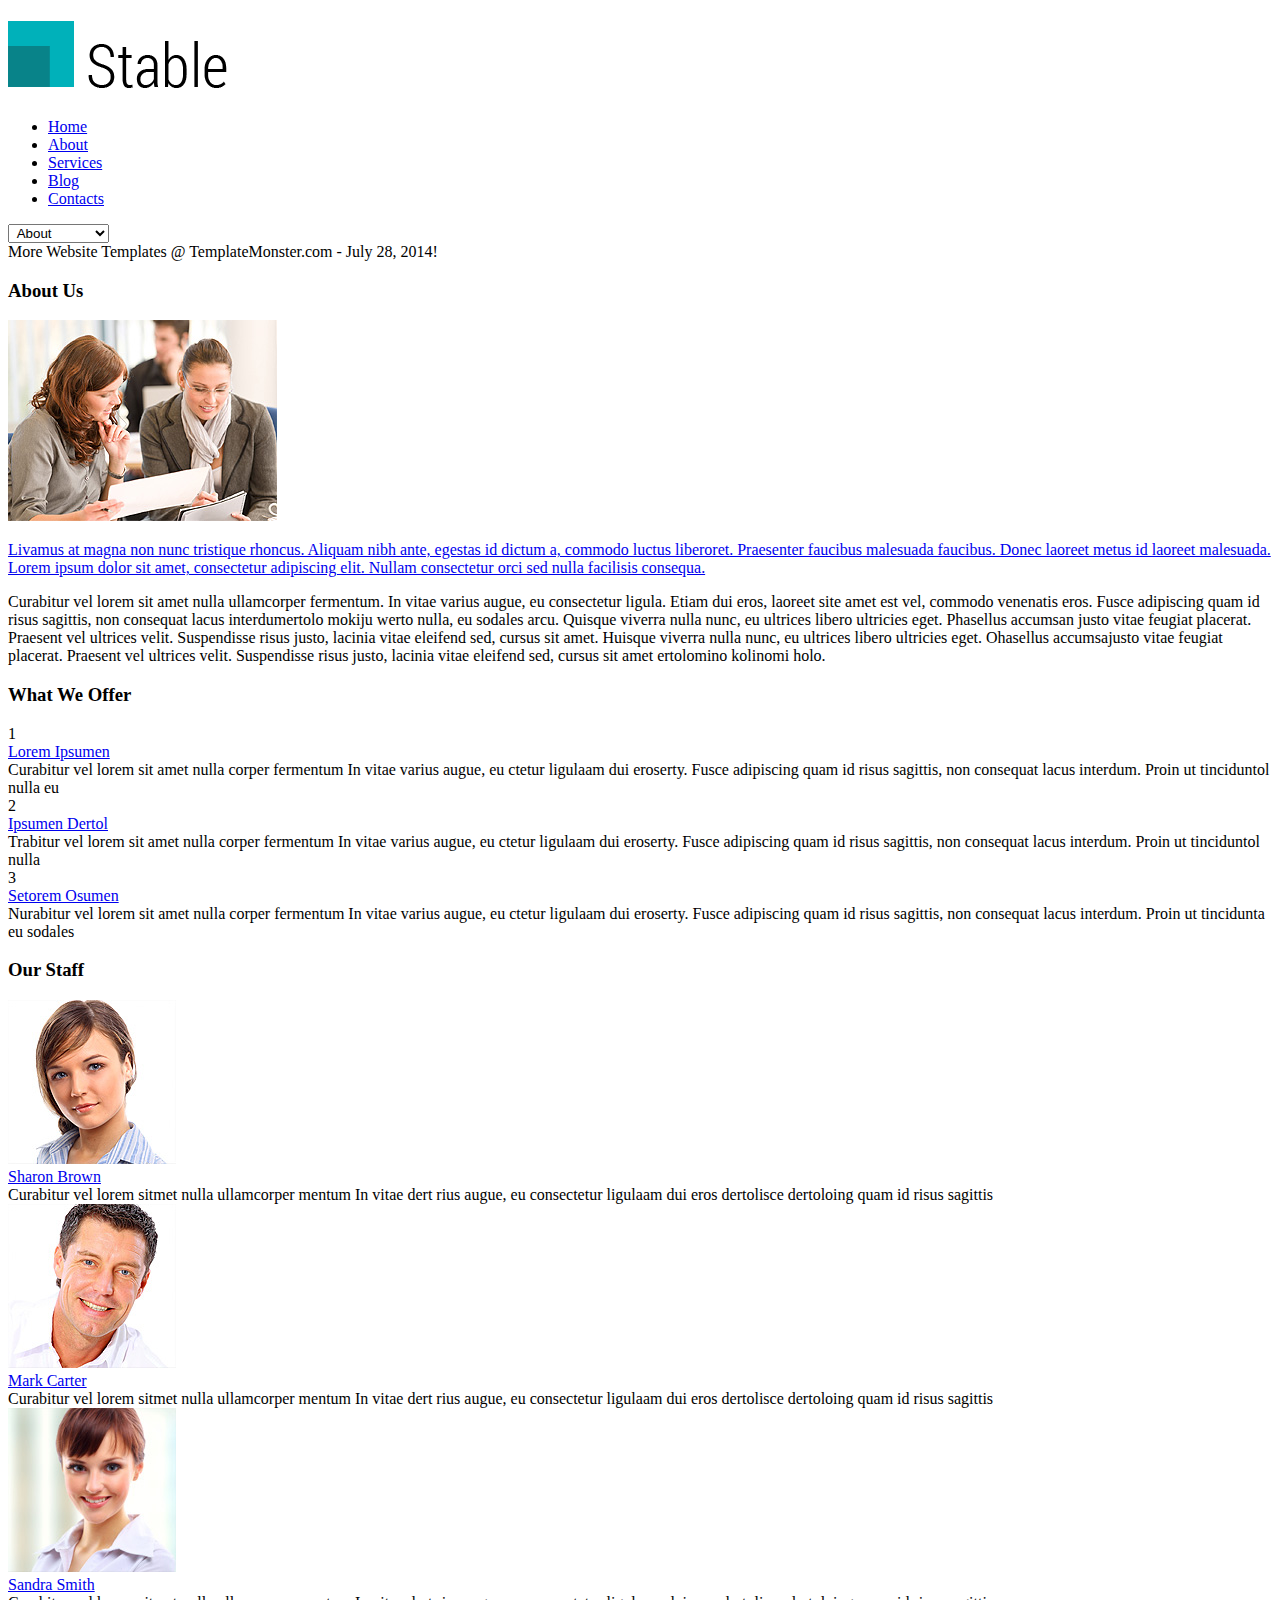
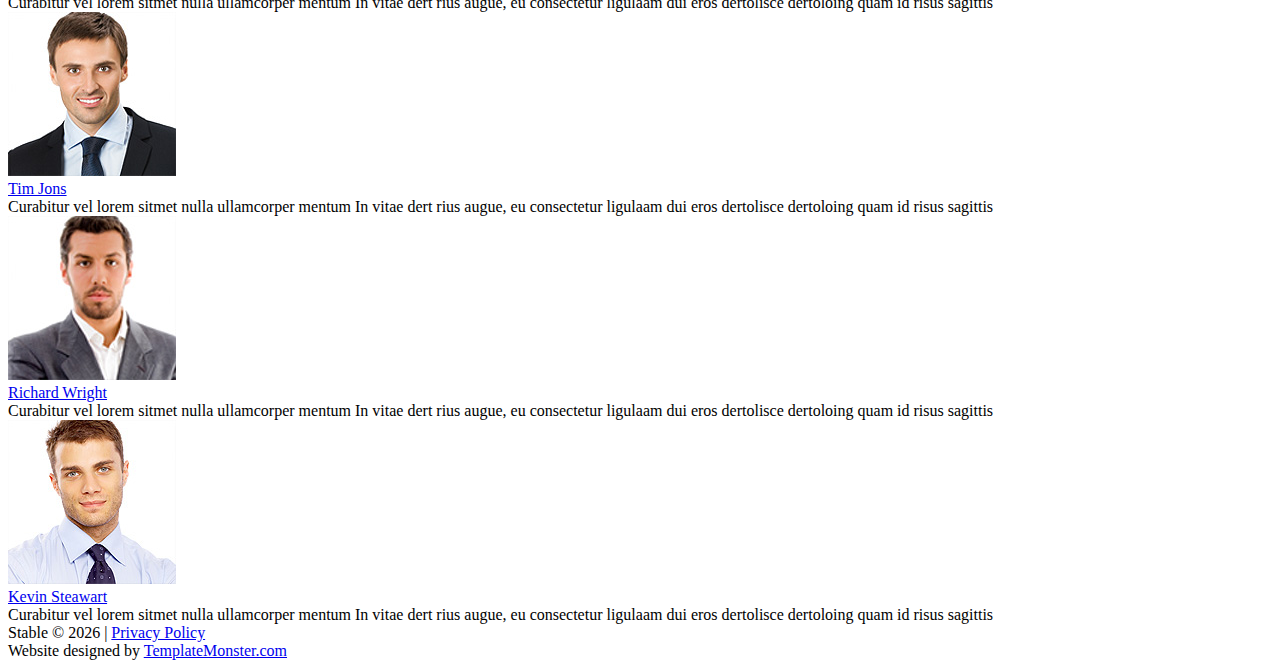
<file: stable/about.html>
<!DOCTYPE html>
<html lang="en">

<head>
  <title>About</title>
  <meta charset="utf-8">
  <meta name="format-detection" content="telephone=no" />
  <link rel="icon" href="images/favicon.ico">
  <link rel="shortcut icon" href="images/favicon.ico" />
  <!-- <link rel="stylesheet" href="css/style.css"> -->
  <script src="js/jquery.js"></script>
  <script src="js/jquery-migrate-1.1.1.js"></script>
  <script src="js/jquery.easing.1.3.js"></script>
  <script src="js/script.js"></script>
  <script src="js/superfish.js"></script>
  <script src="js/jquery.equalheights.js"></script>
  <script src="js/jquery.mobilemenu.js"></script>
  <script src="js/tmStickUp.js"></script>
  <script src="js/jquery.ui.totop.js"></script>
  <script>
    $(window).load(function () {
      $().UItoTop({ easingType: 'easeOutQuart' });
      $('#stuck_container').tmStickUp({});
    }); 
  </script>
  <!--[if lt IE 8]>
 <div style=' clear: both; text-align:center; position: relative;'>
   <a href="http://windows.microsoft.com/en-US/internet-explorer/products/ie/home?ocid=ie6_countdown_bannercode">
     <img src="http://storage.ie6countdown.com/assets/100/images/banners/warning_bar_0000_us.jpg" border="0" height="42" width="820" alt="You are using an outdated browser. For a faster, safer browsing experience, upgrade for free today." />
   </a>
</div>
<![endif]-->
  <!--[if lt IE 9]>
<script src="js/html5shiv.js"></script>
<link rel="stylesheet" media="screen" href="css/ie.css">
<![endif]-->
</head>

<body>
  <!--==============================
              header
=================================-->
  <header>
    <div class="container">
      <div class="row">
        <div class="grid_12 rel">
          <h1>
            <a href="index.html">
              <img src="images/logo.png" alt="Logo alt">
            </a>
          </h1>
        </div>
      </div>
    </div>
    <section id="stuck_container">
      <!--==============================
              Stuck menu
  =================================-->
      <div class="container">
        <div class="row">
          <div class="grid_12 ">
            <div class="navigation ">
              <nav>
                <ul class="sf-menu">
                  <li><a href="index.html">Home</a></li>
                  <li class="current"><a href="about.html">About</a></li>
                  <li><a href="services.html">Services</a></li>
                  <li><a href="blog.html">Blog</a></li>
                  <li><a href="contacts.html">Contacts</a></li>
                </ul>
              </nav>
              <div class="clear"></div>
            </div>
            <div class="clear"></div>
          </div>
        </div>
      </div>
    </section>
  </header>
  <!--=====================
          Content
======================-->
  <section id="content">
    <div class="ic">More Website Templates @ TemplateMonster.com - July 28, 2014!</div>
    <div class="container">
      <div class="row">
        <div class="grid_12">
          <h3>About Us</h3>
          <img src="images/page2_img.jpg" alt="" class="img_inner fleft">
          <div class="extra_wrapper">
            <p class="fwn"><a href="#">Livamus at magna non nunc tristique rhoncus. Aliquam nibh ante, egestas id dictum
                a, commodo luctus liberoret. Praesenter faucibus malesuada faucibus. Donec laoreet metus id laoreet
                malesuada. Lorem ipsum dolor sit amet, consectetur adipiscing elit. Nullam consectetur orci sed nulla
                facilisis consequa. </a></p>
            Curabitur vel lorem sit amet nulla ullamcorper fermentum. In vitae varius augue, eu consectetur ligula.
            Etiam dui eros, laoreet site amet est vel, commodo venenatis eros. Fusce adipiscing quam id risus sagittis,
            non consequat lacus interdumertolo mokiju werto nulla, eu sodales arcu. Quisque viverra nulla nunc, eu
            ultrices libero ultricies eget. Phasellus accumsan justo vitae feugiat placerat. Praesent vel ultrices
            velit. Suspendisse risus justo, lacinia vitae eleifend sed, cursus sit amet. Huisque viverra nulla nunc, eu
            ultrices libero ultricies eget. Ohasellus accumsajusto vitae feugiat placerat. Praesent vel ultrices velit.
            Suspendisse risus justo, lacinia vitae eleifend sed, cursus sit amet ertolomino kolinomi holo.
          </div>
        </div>
      </div>
    </div>
    <article class="content_gray offset__1">
      <div class="container">
        <div class="row">
          <div class="grid_12">
            <h3>What We Offer</h3>
          </div>
          <div class="grid_4">
            <div class="block-3">
              <div class="count">1</div>
              <div class="extra_wrapper">
                <div class="text1"><a href="#">Lorem Ipsumen</a></div>
                Curabitur vel lorem sit amet nulla corper fermentum In vitae varius augue, eu ctetur ligulaam dui
                eroserty. Fusce adipiscing quam id risus sagittis, non consequat lacus interdum. Proin ut tinciduntol
                nulla eu
              </div>
            </div>
          </div>
          <div class="grid_4">
            <div class="block-3">
              <div class="count">2</div>
              <div class="extra_wrapper">
                <div class="text1"><a href="#"> Ipsumen Dertol</a></div>
                Trabitur vel lorem sit amet nulla corper fermentum In vitae varius augue, eu ctetur ligulaam dui
                eroserty. Fusce adipiscing quam id risus sagittis, non consequat lacus interdum. Proin ut tinciduntol
                nulla
              </div>
            </div>
          </div>
          <div class="grid_4">
            <div class="block-3">
              <div class="count">3</div>
              <div class="extra_wrapper">
                <div class="text1"><a href="#">Setorem Osumen</a></div>
                Nurabitur vel lorem sit amet nulla corper fermentum In vitae varius augue, eu ctetur ligulaam dui
                eroserty. Fusce adipiscing quam id risus sagittis, non consequat lacus interdum. Proin ut tincidunta eu
                sodales
              </div>
            </div>
          </div>
        </div>
      </div>
    </article>
    <div class="container">
      <div class="row">
        <div class="grid_12">
          <h3>Our Staff</h3>
        </div>
        <div class="grid_2">
          <img src="images/page2_img1.jpg" alt="" class="bord_img">
          <div class="text2"><a href="#">Sharon Brown</a></div>Curabitur vel lorem sitmet nulla ullamcorper mentum In
          vitae dert rius augue, eu consectetur ligulaam dui eros dertolisce dertoloing quam id risus sagittis
        </div>
        <div class="grid_2">
          <img src="images/page2_img2.jpg" alt="" class="bord_img">
          <div class="text2"><a href="#">Mark Carter</a></div>Curabitur vel lorem sitmet nulla ullamcorper mentum In
          vitae dert rius augue, eu consectetur ligulaam dui eros dertolisce dertoloing quam id risus sagittis
        </div>
        <div class="grid_2">
          <img src="images/page2_img3.jpg" alt="" class="bord_img">
          <div class="text2"><a href="#">Sandra Smith</a></div>Curabitur vel lorem sitmet nulla ullamcorper mentum In
          vitae dert rius augue, eu consectetur ligulaam dui eros dertolisce dertoloing quam id risus sagittis
        </div>
        <div class="grid_2">
          <img src="images/page2_img4.jpg" alt="" class="bord_img">
          <div class="text2"><a href="#">Tim Jons</a></div>Curabitur vel lorem sitmet nulla ullamcorper mentum In vitae
          dert rius augue, eu consectetur ligulaam dui eros dertolisce dertoloing quam id risus sagittis
        </div>
        <div class="grid_2">
          <img src="images/page2_img5.jpg" alt="" class="bord_img">
          <div class="text2"><a href="#">Richard Wright</a></div>Curabitur vel lorem sitmet nulla ullamcorper mentum In
          vitae dert rius augue, eu consectetur ligulaam dui eros dertolisce dertoloing quam id risus sagittis
        </div>
        <div class="grid_2">
          <img src="images/page2_img6.jpg" alt="" class="bord_img">
          <div class="text2"><a href="#">Kevin Steawart</a></div>Curabitur vel lorem sitmet nulla ullamcorper mentum In
          vitae dert rius augue, eu consectetur ligulaam dui eros dertolisce dertoloing quam id risus sagittis
        </div>
      </div>
    </div>
  </section>
  <!--==============================
              footer
=================================-->
  <footer id="footer">
    <div class="container">
      <div class="row">
        <div class="grid_12">
          <div class="copyright"><span class="brand">Stable</span> &copy; <span id="copyright-year"></span> | <a
              href="#">Privacy Policy</a>
            <div class="sub-copy">Website designed by <a href="http://www.templatemonster.com/"
                rel="nofollow">TemplateMonster.com</a></div>
          </div>
        </div>
      </div>
    </div>
  </footer>
  <a href="#" id="toTop" class="fa fa-chevron-up"></a>
</body>

</html>
</file>
<file: stable/css/ie.css>
/*.block1_count {
	behavior: url(js/PIE.htc);
	position: relative;
}*/

body {
	min-width: 1120px;
}

#form .invalid .error-message, 
#form .empty .empty-message {
	display: block;

}

#form .error-message, 
#form .empty-message {
	display: none;
}

.support:hover img  {
	filter:progid:DXImageTransform.Microsoft.Alpha(opacity=40);
}


#contact-form .contact-form-loader  {
	display: none;
}

#contact-form.loading .contact-form-loader  {
	display: block;
}
</file>
<file: stable/css/style.css>
@import '../css/grid.css';
@import '../css/font-awesome.css';
@import url(//fonts.googleapis.com/css?family=Open+Sans:400);
@import url(//fonts.googleapis.com/css?family=Open+Sans:300);
@import url(//fonts.googleapis.com/css?family=Open+Sans:600);
@import url(//fonts.googleapis.com/css?family=Open+Sans:700);
@import url(//fonts.googleapis.com/css?family=Open+Sans:300italic);
@import url(//fonts.googleapis.com/css?family=Roboto+Condensed:400);
@import url(//fonts.googleapis.com/css?family=Roboto+Condensed:300);
.navigation {
  z-index: 999;
  position: relative;
  padding: 35px 0;
}
.navigation .sf-menu {
  z-index: 990;
  text-align: center;
  position: relative;
}
.navigation nav {
  position: relative;
  padding: 0;
}
.select-menu {
  display: none !important;
}
.sf-menu ul {
  position: absolute;
  top: -999px;
  display: none;
}
.sf-menu > li > ul > li {
  float: none;
  position: static;
}
.sf-menu > li {
  float: left;
  font-weight: 300;
  position: relative;
  font-size: 18px;
  line-height: 22px;
}
.sf-menu > li + li {
  margin-left: 43px;
}
.sf-menu > li + li:after {
  content: '';
  background: url(../images/menu_sep.png) 0 0 no-repeat;
  height: 5px;
  width: 5px;
  position: absolute;
  left: -20px;
  top: 10px;
}
.sf-menu > li > a {
  position: relative;
  color: #ffffff;
  text-align: center;
}
.sf-menu > li > a.sf-with-ul:after {
  content: '';
  position: absolute;
  width: 5px;
  bottom: 15px;
  left: 50%;
  bottom: -5px;
  pointer-events: none;
  z-index: 999;
  width: 0;
  height: 0;
  border-style: solid;
  border-width: 3px 3px 0 3px;
  border-color: #fff transparent transparent transparent;
}
.sf-menu > li.sfHover > a,
.sf-menu > li.current > a,
.sf-menu > li > a:hover {
  color: #00b1ba;
}
/*==================================RESPONSIVE LAYOUTS===============================================*/
@media only screen and (max-width: 767px) {
  .navigation {
    float: none !important;
    padding: 10px 0px 10px !important;
    clear: both;
    margin: 0;
    width: auto;
    min-height: 0px;
  }
  .navigation nav {
    border: none !important;
    float: none !important;
    font: 12px/15px Arial, Helvetica, sans-serif;
    text-transform: uppercase;
    color: #927c67;
    margin: 0 auto;
    padding-left: 0 !important;
  }
  .navigation nav ul {
    border: none;
  }
  .sf-menu {
    display: none !important;
    float: none;
  }
  .select-menu {
    font: 12px/15px Arial, Helvetica, sans-serif;
    color: #202020;
    width: 100%;
    margin: 0 auto;
    float: none;
    outline: none;
    display: block !important;
    border: 2px solid #fff ;
  }
}
#stuck_container {
  -webkit-transition: all 0.4s ease;
  -moz-transition: all 0.4s ease;
  -ms-transition: all 0.4s ease;
  -o-transition: all 0.4s ease;
  transition: all 0.4s ease;
  z-index: 998 !important;
}
#stuck_container .isStuck {
  -webkit-transition: all 0.2s ease;
  -moz-transition: all 0.2s ease;
  -ms-transition: all 0.2s ease;
  -o-transition: all 0.2s ease;
  transition: all 0.2s ease;
}
#stuck_container .isStuck .menuBox {
  margin: 0;
  -webkit-transition: 0.4s ease;
  transition: 0.4s ease;
}
@media only screen and (min-width: 979px) {
  .isStuck {
    background-color: #000;
    box-shadow: 0 5px 5px rgba(0, 0, 0, 0.15);
  }
}
@media only screen and (max-width: 979px) {
  #stuck_container {
    position: relative !important;
    box-shadow: none;
  }
  .pseudoStickyBlock {
    height: 0 !important;
  }
}
html {
  width: 100%;
}
a[href^="tel:"] {
  color: inherit;
  text-decoration: none;
}
sss * {
  -webkit-text-size-adjust: none;
}
body {
  position: relative;
  background: #00b1ba;
  color: #000000;
  font: 300 14px/20px 'Open Sans', sans-serif;
}

.ic {
	border:0;
	float:right;
	background:#fff;
	color:#f00;
	width:50%;
	line-height:10px;
	font-size:10px;
	margin:-220% 0 0 0;
	overflow:hidden;
	padding:0
}

strong {
  font-weight: 700;
}
address {
  font-style: normal;
}
p {
  margin-bottom: 20px;
}
p.offset__1 {
  margin-bottom: 13px;
}
input,
textarea {
  border-radius: 0 !important;
  outline: none !important;
  -webkit-appearance: none;
}
img {
  max-width: 100%;
}
/****Heads****/
h1,
h2,
h3,
h4,
h5,
h6 {
  font-weight: 300;
  color: #000000;
  font-family: 'Roboto Condensed', sans-serif;
}
h2 {
  color: #00b1ba;
  font-size: 55px;
  line-height: 72px;
  margin-top: -18px;
  margin-bottom: 32px;
}
h2.head__1 {
  padding-top: 74px;
  font-size: 72px;
  margin-bottom: 26px;
  color: #000000;
}
h3 {
  font-size: 36px;
  line-height: 72px;
  padding-top: 52px;
  margin-bottom: 17px;
}
h3.head__1 {
  margin-bottom: 12px;
  padding-top: 15px;
}
h4 {
  font-size: 28px;
  line-height: 36px;
  font-weight: normal;
  padding-top: 60px;
  margin-bottom: 26px;
}
/****Lists****/
ul {
  padding: 0;
  margin: 0;
  list-style: none;
}
.list-1 {
  padding-top: 1px;
}
.list-1 li {
  color: #5e5d5d;
  position: relative;
  padding-left: 26px;
  font-weight: normal;
}
.list-1 li:after {
  top: 1px;
  color: #929191;
  content: '';
  font: 14px/20px 'FontAwesome';
  position: absolute;
  left: 0;
  top: 0;
}
.list-1 li + li {
  margin-top: 10px;
}
.cont_address {
  font-weight: normal;
  color: #5e5d5d;
}
.cont_address li + li {
  margin-top: 10px;
}
/****Links****/
a {
  text-decoration: none;
  color: inherit;
  outline: none;
  -webkit-transition: 0.5s ease;
  transition: 0.5s ease;
}
a:hover {
  color: #00b1ba;
}
.link-1 {
  color: #464545;
  font-size: 22px;
  line-height: 36px;
  display: inline-block;
  margin-top: 4px;
  font: 22px/36px 'Roboto Condensed', sans-serif;
}
.btn {
  float: right;
  display: block;
  color: #ffffff;
  font: 20px/24px 'Roboto Condensed', sans-serif;
  padding: 5px 17px 6px;
  background-color: #00b1ba;
}
.btn:hover {
  background-color: #000000;
  color: #ffffff;
}
/****classes****/
.mb0 {
  margin-bottom: 0px !important;
}
.m0 {
  margin: 0 !important;
}
.pad0 {
  padding: 0 !important;
}
.img_inner {
  max-width: 100%;
  -webkit-box-sizing: border-box;
  -moz-box-sizing: border-box;
  box-sizing: border-box;
  margin-bottom: 10px;
  margin-top: 4px;
}
.img_inner.fleft {
  float: left;
  width: auto !important;
  margin-right: 30px;
  margin-bottom: 0px;
}
.img_inner.fleft.noresize {
  margin-right: 20px;
  margin-top: 5px;
}
.img_fright {
  position: relative;
  top: -1px;
  margin-left: 20px;
  float: right;
}
.oh {
  overflow: hidden;
}
.fwn {
  font-weight: normal;
}
.fright {
  float: right !important;
}
.upp {
  text-transform: uppercase;
}
.alright {
  text-align: right;
}
.ta__center {
  text-align: center;
}
.ta__left {
  text-align: left;
}
.td__underline {
  text-decoration: underline;
}
.fw_med {
  font-weight: 500;
}
.wrapper,
.extra_wrapper {
  overflow: hidden;
}
.clear {
  float: none !important;
  clear: both;
}
.oh {
  overflow: hidden;
}
.nowrap {
  white-space: nowrap;
}
.rel {
  position: relative;
}
/*header*/
header {
  color: #e6e5e5;
  display: block;
  position: relative;
  z-index: 999;
  padding: 18px 0 77px;
  background: url(../images/slide.jpg) center 0 no-repeat;
}
header .rel {
  z-index: 999;
}
header h1 {
  text-align: center;
  z-index: 999;
  float: left;
  margin-bottom: 10px;
}
header h1 a {
  display: block;
  overflow: hidden;
  font-size: 0;
  line-height: 0;
  -webkit-transition: 0s ease;
  transition: 0s ease;
}
header h1.stuck_head {
  opacity: 0;
}
.page1_header {
  font-weight: 300;
  font-size: 30px;
  line-height: 36px;
  padding-top: 13px;
}
.page1_header .banner {
  background-color: #088389;
  color: #ffffff;
  display: block;
  width: 50%;
  text-align: center;
  float: left;
  font-size: 18px;
  padding: 59px 0 14px;
}
.page1_header .banner .fa {
  margin-bottom: 27px;
  display: block;
  font-size: 72px;
  line-height: 48px;
}
.page1_header .banner:first-child + .banner {
  background-color: #00b1ba;
}
.page1_header .banner:first-child + .banner + .banner {
  background-color: #00b1ba;
}
.page1_header .banner + .banner + .banner {
  padding-top: 63px;
  padding-bottom: 13px;
}
.page1_header .banner.maxheight1 .fa {
  margin-bottom: 26px;
}
.page1_header .banner:hover {
  background-color: #000000 !important;
}
/****Content****/
#content {
  background-color: #fff;
  padding-bottom: 71px;
}
#content .content_gray {
  background-color: #fafdfe;
  border-top: 1px solid #5c5c5c;
  border-bottom: 1px solid #5c5c5c;
  padding-bottom: 65px;
}
#content .content_gray.offset__1 {
  margin-top: 70px;
}
#content .content_gray.offset__2 {
  margin-top: 71px;
}
#content .content_gray.offset__2 h3 {
  margin-bottom: 12px;
}
/****Non suppage set****/
.page1 header {
  border-bottom: 1px solid #fff;
  padding-bottom: 51px;
}
.page1 #content {
  padding-bottom: 68px;
}
.page1 h3 {
  padding-top: 52px;
  margin-bottom: 10px;
}
/****Blocks****/
.block-1 {
  font: 20px/30px 'Roboto Condensed', sans-serif;
  background-color: #088389;
  color: #ffffff;
  font-size: 20px;
  line-height: 30px;
  padding: 34px 0 18px;
}
.block-1 .support {
  margin-top: -13px;
  display: block;
}
.block-1 .support:hover {
  opacity: 0.4;
}
.block-1 .block-1_count {
  font-weight: 300;
  float: left;
  width: 100px;
  font-size: 72px;
  line-height: 58px;
}
.greet {
  padding: 0 70px 60px;
}
.greet p {
  font-size: 16px;
  margin-bottom: 22px;
}
.bq1 {
  position: relative;
  top: 3px;
  background-color: #f2f5f6;
  padding: 31px 57px 40px 58px;
  color: #626161;
}
.bq1 p {
  font-style: italic;
  margin-bottom: 11px;
}
.bq1 span {
  display: block;
  float: right;
  font-size: 16px;
  font-weight: 600;
}
.bq1 + .bq1 {
  margin-top: 56px;
}
.block-2 {
  overflow: hidden;
}
.block-2 + .block-2 {
  margin-top: 36px;
}
.block-2 + .block-2.offset__1 {
  margin-top: 62px;
}
.block-3 {
  margin-top: -2px;
}
.block-3 .count {
  background-color: #00b1ba;
  color: #ffffff;
  width: 68px;
  height: 68px;
  text-align: center;
  float: left;
  margin-right: 32px;
  font: 300 36px/68px 'Roboto Condensed', sans-serif;
  border-radius: 500px;
}
.bord_img {
  margin-top: -2px;
  width: 100%;
  -webkit-box-sizing: border-box;
  -moz-box-sizing: border-box;
  box-sizing: border-box;
  margin-bottom: 34px;
  border: 1px solid #b6b3b3;
}
.blog {
  padding-top: 38px;
  overflow: hidden;
}
.blog .extra_wrapper {
  overflow: visible;
}
.blog time {
  margin-right: 32px;
  padding-top: 42px;
  float: left;
  text-align: center;
  display: block;
  font: 300 18px/24px 'Roboto Condensed', sans-serif;
}
.blog time .count {
  background-color: #00b1ba;
  color: #ffffff;
  width: 68px;
  height: 68px;
  display: block;
  text-align: center;
  font: 300 36px/67px 'Roboto Condensed', sans-serif;
  border-radius: 500px;
  margin-bottom: 10px;
}
.blog time strong {
  margin-bottom: 3px;
  font-weight: normal;
  display: block;
  font-size: 24px;
}
.blog p {
  overflow: hidden;
}
.blog p em {
  font-style: italic;
  display: block;
}
.blog .comment {
  display: block;
  float: right;
  margin-right: 20px;
  margin-top: -3px;
  font: 18px/24px 'Roboto Condensed', sans-serif;
}
.blog .comment .fa {
  margin-right: 7px;
  color: #00b1ba;
  margin-top: 1px;
  font-size: 30px;
  line-height: 22px;
}
.blog .link-1 {
  margin-top: 18px;
}
.blog + .blog {
  margin-top: 24px;
}
/****Separators****/
/****Text styles****/
.text1 {
  font: 24px/20px 'Roboto Condensed', sans-serif;
  margin-bottom: 20px;
}
.text2 {
  font-size: 16px;
  line-height: 20px;
  font-weight: 600;
  margin-bottom: 8px;
  color: #5e5d5d;
}
.text3 {
  font-size: 18px;
  line-height: 20px;
  display: block;
}
.color1 {
  color: #00b1ba;
}
.color1 a:hover,
a.color1:hover {
  color: #464545;
}
.color2 {
  color: #464545;
}
.color3 {
  color: #5e5d5d;
}
/****Map****/
.map {
  overflow: hidden;
  padding-top: 1px;
}
.map figure {
  position: relative;
  display: block;
  width: 100%;
  -webkit-box-sizing: border-box;
  -moz-box-sizing: border-box;
  box-sizing: border-box;
}
.map figure iframe {
  width: 100%;
  height: 399px;
  max-width: 100%;
}
.address1 {
  display: block;
  float: left;
}
.address1 + .address1 {
  margin-left: 70px;
}
.address1 dt {
  margin-bottom: 13px;
}
.address1 dd span {
  min-width: 144px;
  display: inline-block;
  text-align: left;
}
.address1 dd span.col1 {
  min-width: 0;
}
/**Footer**/
#footer {
  padding: 25px 0;
  border-top: 1px solid #5c5c5c;
}
#footer a:hover {
  color: #ffffff;
}
#footer .copyright {
  font-weight: normal;
  color: #4b4a4a;
}
#footer .copyright .brand {
  position: relative;
  top: -4px;
  color: #000000;
  font: 300 24px/20px 'Roboto Condensed', sans-serif;
}
#footer .copyright .sub-copy {
  padding-top: 3px;
  color: #6d6a6a;
}
#toTop {
  display: none;
  text-decoration: none;
  position: fixed;
  bottom: 40px;
  left: 51%;
  margin-left: 640px;
  overflow: hidden;
  border: none;
  background-color: #6b6b6b;
  color: #ffffff;
  width: 38px;
  height: 49px;
  font-size: 22px;
  line-height: 49px;
  text-align: center;
  z-index: 20;
  -webkit-transition: color 0.5s ease;
  transition: color 0.5s ease;
}
#toTop:hover {
  outline: none;
  color: #00b1ba;
}
/*==================================RESPONSIVE LAYOUTS===============================================*/
@media only screen and (max-width: 1199px) {
  .extra_wrapper {
    overflow: visible;
  }
  .banner {
    -webkit-box-sizing: border-box;
    -moz-box-sizing: border-box;
    box-sizing: border-box;
    padding-left: 10px !important;
    padding-right: 10px !important;
  }
  h2 {
    margin-top: 0;
  }
  h3 {
    font-size: 26px;
  }
  .text1 {
    font-size: 20px;
  }
  .page1 header {
    -webkit-background-size: auto 100% !important;
    background-size: auto 100% !important;
  }
  .comment {
    margin-left: 10px;
  }
}
@media only screen and (max-width: 979px) {
  .map figure,
  .map figure iframe,
  #form input,
  #form textarea,
  #form .success {
    width: 100% !important;
    float: none !important;
  }
  #form .success {
    -webkit-box-sizing: border-box;
    -moz-box-sizing: border-box;
    box-sizing: border-box;
  }
  .map figure {
    height: auto !important;
    margin-bottom: 15px;
  }
  .nowrap {
    white-space: normal;
  }
  .img_inner.fleft {
    margin-bottom: 20px;
  }
}
@media only screen and (max-width: 767px) {
  .fright {
    float: none !important;
  }
  #contact-form {
    padding-top: 30px;
  }
  .text2.color1 {
    margin-top: 30px;
  }
  .address1 + .address1 {
    margin-left: 60px;
  }
  .page1 header {
    padding-bottom: 45px;
  }
  .support {
    margin-top: 0 !important;
  }
  .block-1 .block-1_count {
    margin-bottom: 30px;
  }
  .banner {
    margin-bottom: 10px;
    font-size: 24px !important;
    float: none !important;
    width: 100% !important;
  }
  .greet {
    padding-left: 0;
    padding-right: 0;
  }
  .img_inner,
  .img_inner.fleft {
    width: 100% !important;
    float: none !important;
    margin-right: 0 !important;
    margin-bottom: 20px !important;
    margin-top: 30px;
  }
  .img_inner img,
  .img_inner.fleft img {
    width: 100%;
  }
  header {
    padding-top: 20px;
    padding-bottom: 10px;
  }
  header h1 {
    position: static !important;
    margin-bottom: 20px;
    float: none;
    left: 0;
    text-align: center;
  }
  header h1 a {
    margin: 0 auto;
    max-width: 90%;
    width: 100%;
    display: block;
  }
  header h1 a img {
    display: block;
    margin: 0 auto;
  }
  .map figure iframe {
    height: 300px;
  }
  .content .noresize {
    width: auto !important;
    float: left !important;
    margin-right: 20px !important;
    margin-top: 4px !important;
  }
  .none {
    clear: both;
  }
  .bord_img {
    margin-top: 40px;
  }
  .block-3 {
    margin-bottom: 30px;
  }
}
</file>
